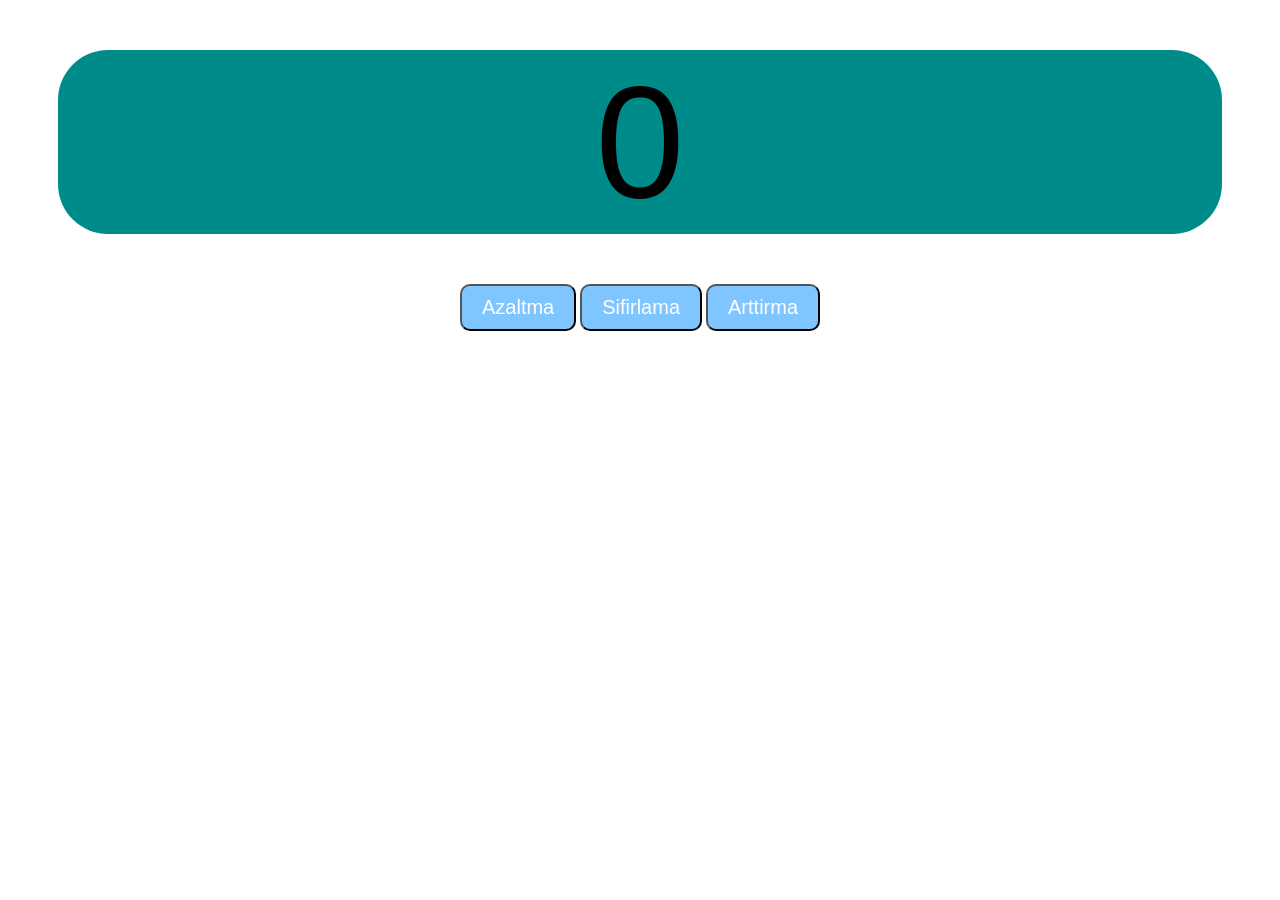
<file: counterProgram/index.html>
<!DOCTYPE html>
<html lang="en">
<head>
    <meta charset="UTF-8">
    <meta name="viewport" content="width=device-width, initial-scale=1.0">
    <title>Counter Programe Test</title>
    <link rel="stylesheet" href="/counterProgram/style.css">
</head>
<body>
    <label id="lblCounter" for="text">0</label>
    <div class="btnContainer">
        <button class="btn" id="azaltmaBtn">Azaltma</button>
        <button class="btn" id="sifirlamaBtn">Sifirlama</button>
        <button class="btn" id="arttirmaBtn">Arttirma</button>
    </div>

<script src="/counterProgram/index.js"></script>
</body>
</html>
</file>
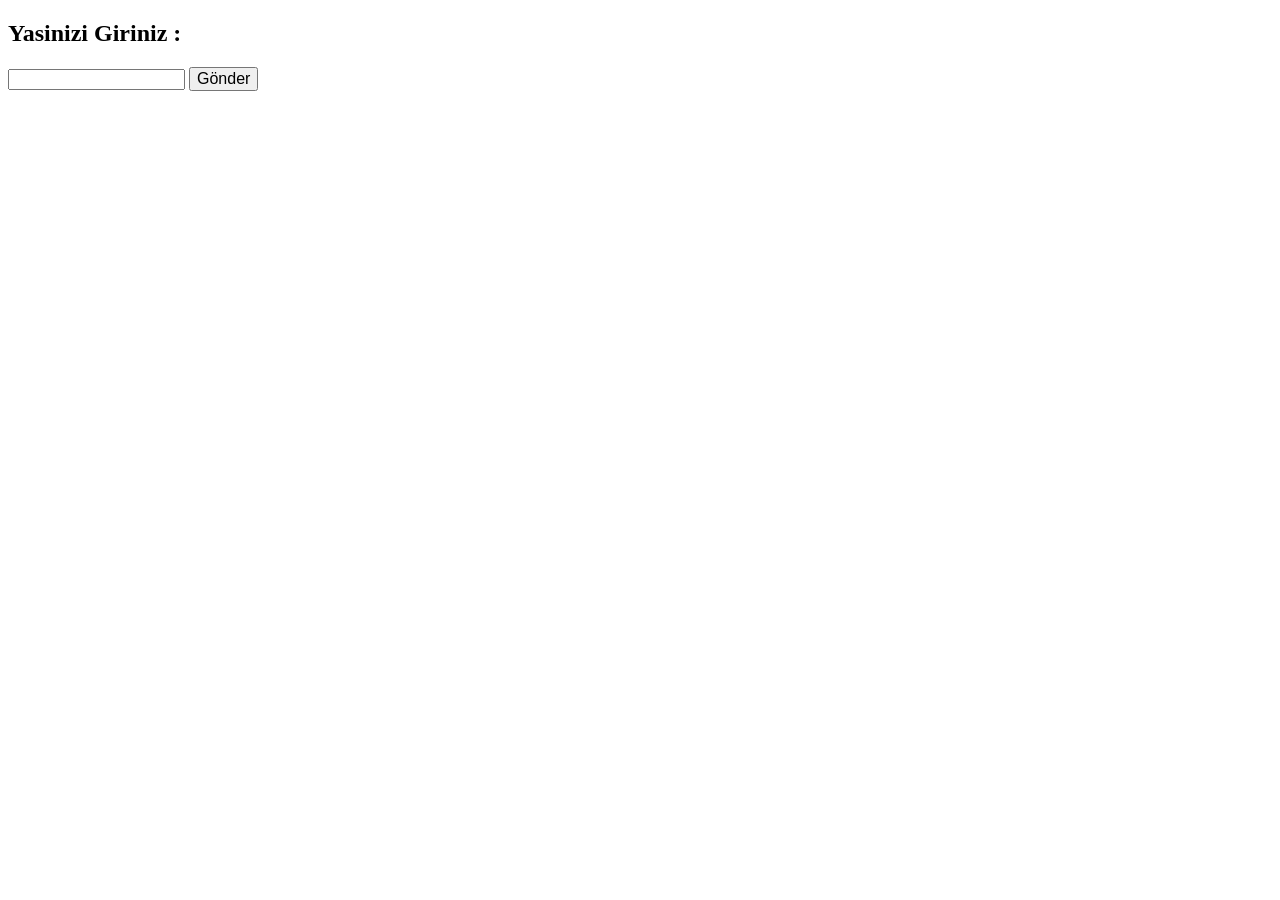
<file: if-elseProgram/index.html>
<!DOCTYPE html>
<html lang="en">
<head>
    <meta charset="UTF-8">
    <meta name="viewport" content="width=device-width, initial-scale=1.0">
    <title>If - Else Test</title>
    <link rel="stylesheet" href="/if-elseProgram/styles.css">
</head>
<body>
    <h2 id="lblYas">Yasinizi Giriniz : </h2>
    <input type="text" id="txtYas">
    <button id="btnYas">Gönder</button>
    <p id="pYas"></p>

<script src="/if-elseProgram/index.js"></script>    
</body>
</html>
</file>
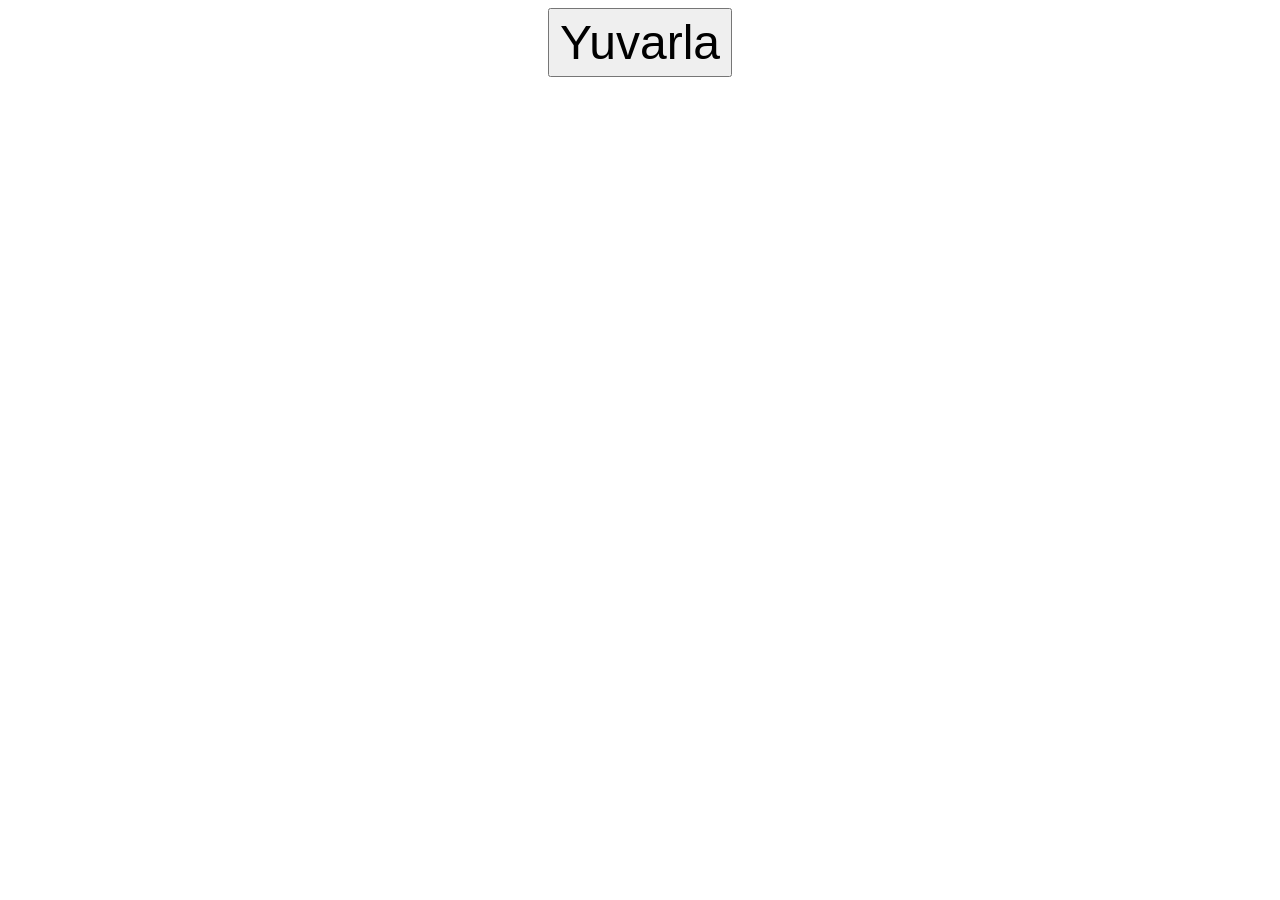
<file: randomNumberProgram/index.html>
<!DOCTYPE html>
<html lang="en">
<head>
    <meta charset="UTF-8">
    <meta name="viewport" content="width=device-width, initial-scale=1.0">
    <title>Random Number Test</title>
    <link rel="stylesheet" href="/randomNumberProgram/styles.css">
</head>
<body>
    <button id="btn1">Yuvarla</button><br><br>
    <label class="lbl" id="myLabel" ></label><br>
    <label class="lbl" id="myLabel2"></label><br>
    <label class="lbl" id="myLabel3"></label>

<script src="/randomNumberProgram/index.js"></script>    
</body>
</html>
</file>
<file: counterProgram/style.css>
#lblCounter{
    display :block;
    font-size:10em ;
    font-family:Arial, Helvetica, sans-serif;
    background-color: darkcyan;
    text-align: center;
    margin: 50px ;
    border-radius:50px;
}
.btnContainer{
    text-align: center;
}
.btn{
    font-size: 20px;
    background-color: rgb(127, 197, 255);
    color:white;
    cursor: pointer;
    border-radius:10px;
    padding:10px 20px;
    transition: background-color 0.25s;
}
.btn:hover{
    background-color: rgb(109, 182, 243);

}
</file>
<file: if-elseProgram/styles.css>
#btnYas{
    font-size: 1em;
}
</file>
<file: randomNumberProgram/styles.css>
body{
    text-align:center;
}
.lbl{
    color:rgb(0, 0, 0);
}
#myLabel{
    font-size:2em;
}
#myLabel2{
    font-size:2em;
}
#myLabel3{
    font-size:2em;
}
#btn1{
    align-items: center;
    font-size:3em;
    padding:5px 10px;

}
</file>
